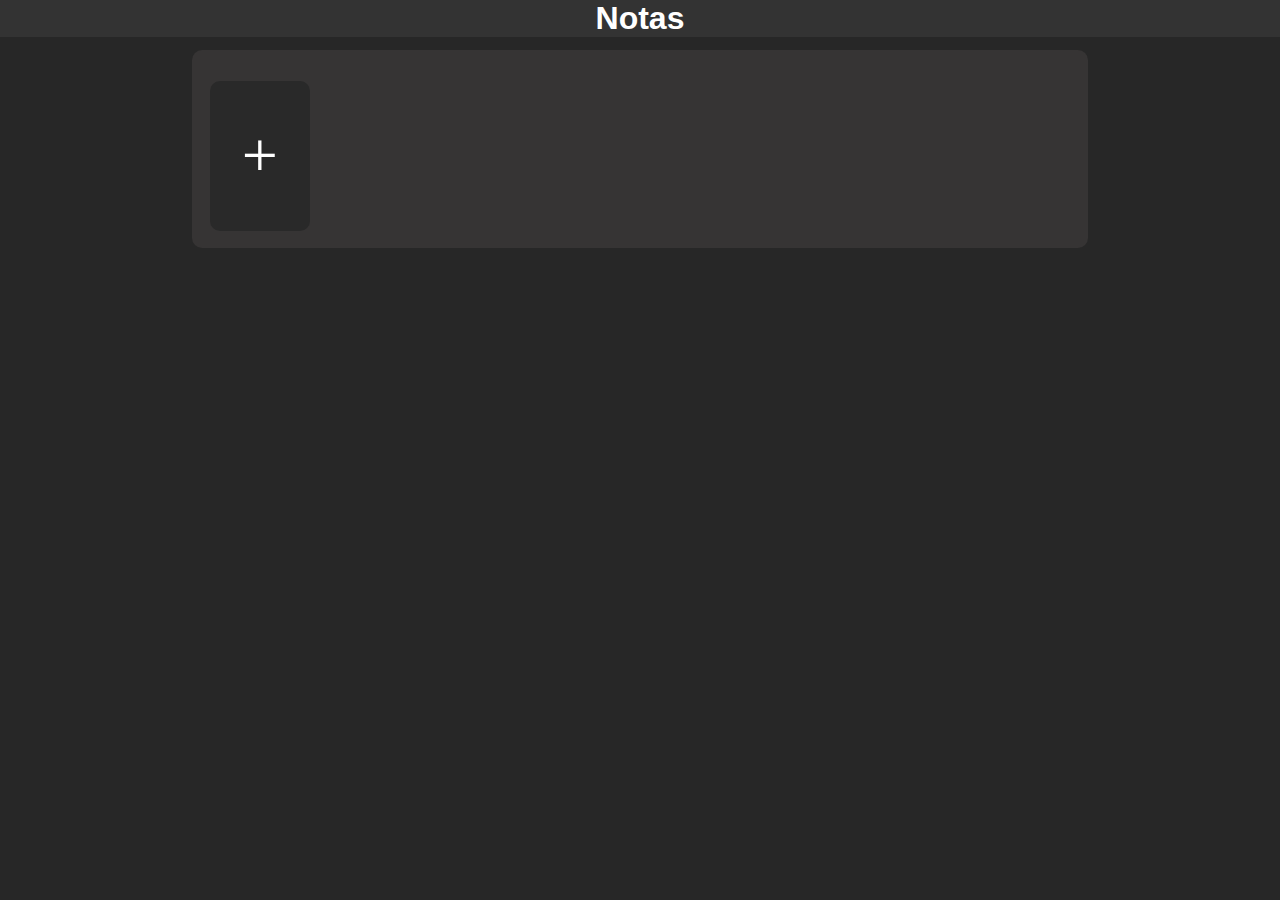
<file: index.html>
<!DOCTYPE html>
<html lang="pt-br">
<head>
    <meta charset="UTF-8">
    <meta http-equiv="X-UA-Compatible" content="IE=edge">
    <link rel="manifest" href="manifest.webmanifest"/>
    <meta name="viewport" content="width=device-width, initial-scale=1.0">
    <meta name="keywords" content="Notas, bloco de notas, notas online, bloco de notas, LocalStorage">
    <meta name="robots" content="index,follow">
    <meta name="description" content="Salve suas notas aqui e elas ficarão salvas no LocalStorage do seu navegador!">
    <meta name="theme-color" content="#404040">
    <meta name="og:title" content="Bloco De Notas">
    <meta name="og:image" content="images/logoOg.png">
    <meta name="og:description" content="Salve suas notas aqui e elas ficarão salvas no LocalStorage do seu navegador!">
    <link rel="icon" type="image/x-icon" href="images/icon.png">
    <link rel="stylesheet" href="styles/style.css">
    <title>Notas</title>
</head>
<body>
    <div id="top">
        <h1>Notas</h1>
    </div>
    <main id="main">
        <div id="add" class="add">
            <span id="addicon">+</span>
            <div id="camponota" class="addNota sem">
                <div class="nomenota">
                    <input type="text" name="nome" placeholder="Insira o nome da nota" id="nome">
                </div>
                
                <div class="texto">
                    <textarea  name="nota" id="nota" ></textarea>
                </div>
                <div class="buttons">
                    <button id="back" class="button">Voltar</button>
                    <button id="save" class="button">Salvar</button>
                </div>
            </div>
        </div>
    </main>
    <script type="module" src="script.js"></script>
</body>
</html>
</file>
<file: styles/style.css>
@import url(./popups.css);
* {
    margin: 0;
    padding: 0;
    box-sizing: border-box;
    -webkit-tap-highlight-color: transparent;
    appearance: none;
}

body {
    background-color: rgb(39, 39, 39);
}

#top {
    background-color: rgb(51, 51, 51);
    color: white;
    text-align: center;
    font-family: sans-serif;
}

main {
    color: white;
    display: flex;
    flex-wrap: wrap;
    flex-direction: row;
    column-gap: 0;
    justify-content: flex-start;
    align-items: flex-start;
    background-color: rgb(54, 52, 52);
    margin: 1% auto 1% auto;
    max-width: 70%;
    border-radius: 10px;
    padding-top: 1%;
}

.add {
    margin: 2%;
    background-color: rgb(41, 41, 41);
    width: 100px;
    display: flex;
    align-items: center;
    justify-content: center;
    height: 150px;
    border-radius: 10px;
    font-size: 4em;
    font-weight: 100;
    cursor: pointer;
    transition: .3s;
    overflow: hidden;
    padding: 1%;
}

.add:hover {
    transition: .3s;
    background-color: rgb(75, 75, 75);
}

.add:hover > span{
    animation: spin .5s linear 1 3s;
}

.nota {
    margin: 2% 1%;
    background-color: rgb(37, 37, 37);
    width: 140px;
    height: auto;
    max-height: 200px;
    max-width: 300px;
    border-radius: 10px;
    font-size: 5em;
    font-weight: 100;
    cursor: pointer;
    transition: .3s;
    overflow: hidden;
    font-family: sans-serif;
    position: relative;
    flex-shrink: 1;
    flex-grow: 1;
    animation: shownote .2s ease-out;

}

.nota:hover {
    transition: .3s;
    background-color: rgb(110, 110, 110);
}

.nota:hover > span {
    animation: spin .5s linear 1 3s;
}

.nota:hover > .titulonota{
    transition: .3s;
    background-color: rgb(73, 73, 73);
}

.titulonota:hover {
    transition: .3s;
    background-color: rgb(73, 73, 73);
}

.content {
    font-size: .2em;
    margin: 0;
    padding: 5%;
    width: 100%;
    height: 90%;
}

.titulonota {
    padding: 5%;
    width: 100%;
    background-color: rgb(153, 0, 255);
    font-size: .1em;
    margin: 0;
    text-align: center;
}

.content::before {
    content: '';
    position: absolute;
    bottom: 0;
    width: 101%;
    left: -2%;
    height: 5%;
    backdrop-filter: blur(1px);
}

.addNota {
    height: 100%;
    align-items: center;
    justify-content: center;

}

.nomenota {
    margin: 0 auto;
    height: auto;
    width: 90%;
    display: flex;
    align-items: center;
}

.nomenota input{
    width: 65%;
    margin: 25px auto;
    background-color: transparent;
    padding-top: 2%;
    padding-left: 5px;
    border: none;
    border-bottom: 2px solid grey;
    border-radius: 5px;
    outline: none;
    caret-color: white;
    font-size: .3em;
    color: white;
    text-align: center;
}

.nomenota input:focus::placeholder {
    transition: 1s;
    color: transparent;
}

.nomenota input::placeholder {
    color: rgb(255, 255, 255);
    font-size: 1em;
    text-align: center;
}

.texto {
    background-color: green;
    width: 100%;
    height: 70%;
    margin-top: 5%;
    max-width: 700px;
    margin: 2% auto;
    border: 1px white solid;
    border-radius: 10px;
    overflow: hidden;
}

.texto textarea {
    transition: .2s;
    background-color: rgb(39, 39, 39);
    width: 100%;
    height: 100%;
    resize: none;
    border-radius: 10px;
    padding: 5px;
    font-size: .5em;
    outline: none;
    color: white;
    text-align: justify;
}

.exp {
    background-color: rgb(75, 75, 75);
    width: 95%;
    height: 95%;
}

.mainexp {
    height: 90vh;
}

.mainexp .nota {
    display: none;
}

.buttons {
    position: relative;
    margin: 25px auto;
    background-color: transparent;
    display: flex;
    align-items: center;
    flex-direction: row;
    max-width: 400px;
    justify-content: space-around;
}



#save:hover::before { 
    content: '💾';
    position: absolute;
    left: 48%;
    top: 4px;
    background-color: rgba(0, 0, 0, 0.363);
    padding: 3px;
    border-radius: 50%;

}

#back:hover::before { 
    content: '🗑️';
    position: absolute;
    left: -1.7%;
    top: 4px;
    background-color: rgba(0, 0, 0, 0.363);
    padding: 3px;
    border-radius: 50%;
}

.button {
    font-size: .3em;
    padding: 2%;
    width: 35%;
    border-radius: 30px;
    cursor: pointer;
    border: 3px rgb(128, 125, 125) solid;
    background-color: rgb(255, 255, 255);
    font-weight: bolder;
    color: rgb(71, 71, 71);
}

.button:hover {
    transition: .4s;
    background: rgb(145, 145, 145);
    color: aliceblue;
    border: 3px white solid;
}  

.notaberta {
    backdrop-filter: blur(3px);
    height: 100vh;
    width: 100%;
    position: fixed;
    top: 0;
    display: flex;
    align-items: center;
    justify-content: center;
}

.notabertadiv {
    background-color: rgb(65, 65, 65);
    height: 95vh;
    width: 60%;
    max-width: 800px;
    border-radius: 30px;
    overflow: hidden;
    position: relative;
}

.nomenotaberta {
    background-color: rgb(48, 48, 48);
    height: 5%;
    border-bottom: 2px solid black;
    padding: 2px;
    display: flex;
    align-items: center;
    justify-content: center;
    min-height: 40px;
}

.nomenotaberta input {
    text-align: center;
    width: 80%;
    height: 100%;
    border: none;
    border-radius: 10px;
    background-color: rgb(48, 48, 48);
    color: white;
    font-size: 1.4em;
    outline: none;
}

.nomenotaberta input:focus {
    transition: .3s;
    background-color: rgb(34, 34, 34);
}

.notanotaberta {
    background-color: rgb(66, 66, 66);
    height: 95%;
    padding: 2%;
    display: flex;
    justify-content: center;
}

#notaopened{
    resize: none;
    background-color: rgb(66, 66, 66);
    outline: none;
    width: 80%;
    max-height: 80%;
    border-radius: 20px;
    padding: 2%;
    font-size: 2em;
    color: white;
}

#notaopened:focus {
    background-color: rgb(34, 34, 34);
}

.btnota {
    position: absolute;
    bottom: 0;
    left: 0;
    background-color: transparent;
    width: 100%;
    display: flex;
    justify-content: center;
    align-items: center;
    height: 17%;
}

.notebtn:hover {
    transition: .4s;
    background: rgb(145, 145, 145);
    color: aliceblue;
    border: 3px white solid;
    font-size: 1.2em;
}

.notebtn {
    width: 20%;
    height: 40%;
    min-width: 80px;
    margin: 20px;
    min-height: 40px;
    border-radius: 30px;
    border: 3px rgb(128, 125, 125) solid;
    background-color: rgb(255, 255, 255);
    font-size: 1em;
    font-weight: bolder;
    color: rgb(71, 71, 71);
}

/* Media queries*/

@media (orientation: portrait) and (max-width: 800px) {
    main {
        max-width: 800px;
        margin: 1%;
    }
    .confbox div {
        width: 90%;
    }

    .notebtn {
        width: 60%;
    }
    
    .nota .content {
        font-size: .25em;
        font-size: .25em;
    }
}

@media (orientation: portrait ) {
    .notabertadiv {
        width: 95%;
        max-width: none;
        height: 83vh;
    }

    #notaopened {
        width: 100% !important;
    }
}

@media (orientation: landscape) and (max-height: 450px){
    .buttons {
        margin: auto;
    }

    .nomenota input {
        margin: 0 auto;
    }

    .texto {
        height: 60%;
    }
    #notaopened {
        width: 100% !important;
        height: 72%;
    }

    .notabertadiv {
        height: 70vh;
        margin-top: -40px;

    }

}

/* Classes de animação*/

.sem {
    display: none;
}

.sumir {
    animation: desaparecer .2s linear 1;
}

.showNote {
    animation: shownote .2s ease-out;
}

.sumirCima {
    animation: sumirCima .4s ease-out 1;
}

.sumirCimaAviso {
    animation: sumirCimaAviso .4s ease-in 1;
}

.aparecerCimaAviso {
    animation: sumirCimaAviso .4s reverse ease-out;
}
/* Animações */

@keyframes spin {
    from {
      transform: rotate(0deg);
    }
    to {
      transform: rotate(360deg);
    }
  }


@keyframes desaparecer {
    from{
        opacity: 1;
    } to {
        opacity: 0;
    }
}

@keyframes aparecer {
    from {
        opacity: 0;
    }
    to {
        opacity: 1;
    }
}

@keyframes shownote {
    0% {
        opacity: 0;
        scale: 0;
    }
    50% {
        opacity: .3;
    }
    90% {
        opacity: .5;
    }
    100% {
        scale: 1;
        opacity: 1;
    }
}

@keyframes sumirCima {
    to {
        transform: translateY(-1000px);
        opacity: 0;
    }
}

@keyframes sumirCimaAviso {
    to {
        transform: translateY(-80px);
        opacity: 0;
    }
}
</file>
